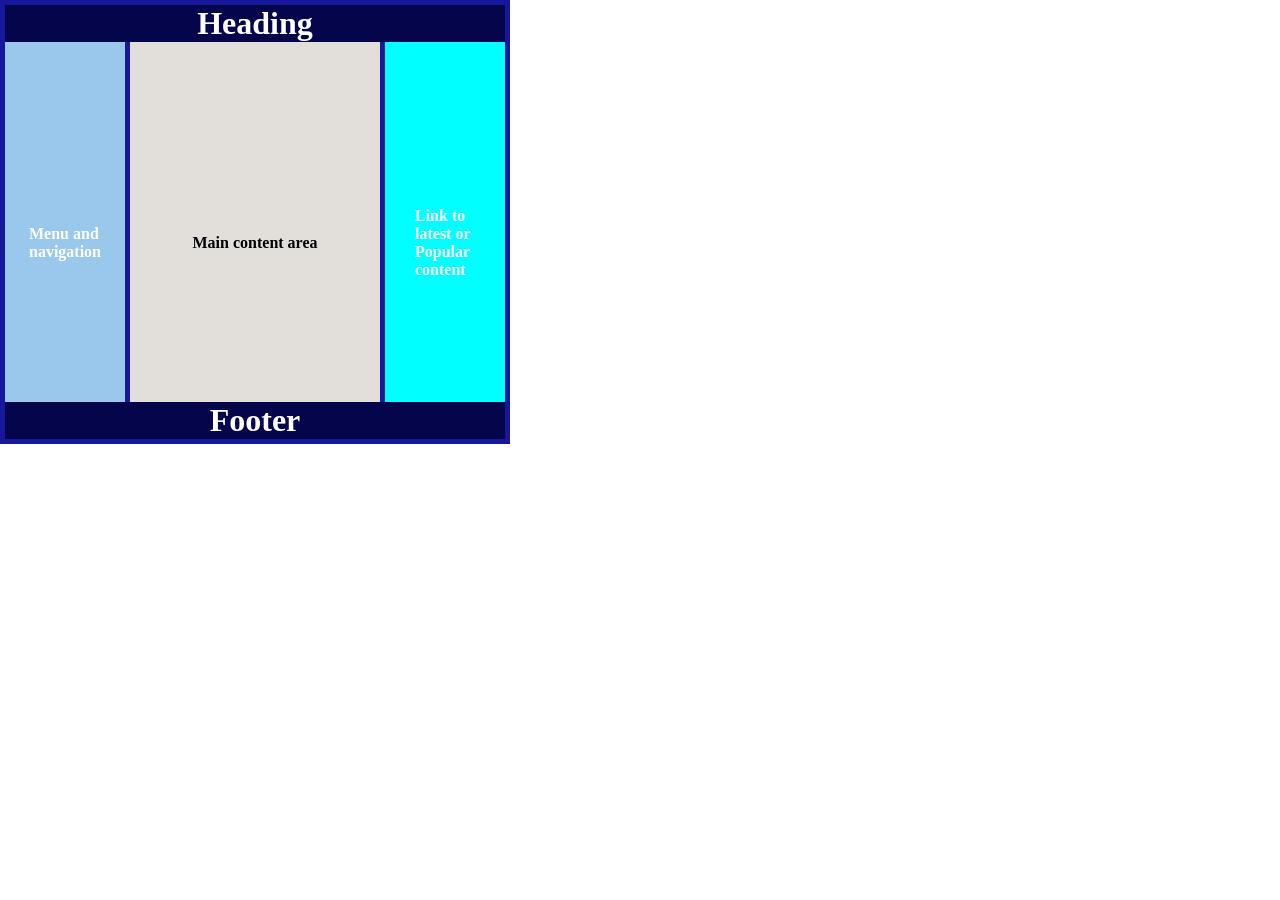
<file: layout1/index.html>
<!DOCTYPE html>
<html lang="en">
<head>
    <meta charset="UTF-8">
    <meta name="viewport" content="width=device-width, initial-scale=1.0">
    <meta http-equiv="X-UA-Compatible" content="ie=edge">
    <title>Document</title>
    <link rel="stylesheet" href="css/style.css">
</head>
<body>
    <div>
        <header>
            <h1>Heading</h1>
        </header>
        <section id= section0 class ="pos">
            <h4>Menu and navigation</h4>
        </section>
        <section id="section1" class ="pos" >
            <h4>Main content area</h4>
        </section>
        <section id = "section2" class ="pos">
            <h4>Link to latest or Popular content</h4>
        </section>
        <footer>
            <h1>Footer</h1>
        </footer>
    </div>
</body>
</html>
</file>
<file: layout1/css/style.css>
body{
    margin: 0px;
    border:5px solid rgb(23, 23, 155);
    width:500px;
}
/* div{
    padding:5px;
} */

/* .pos{
    position: relative;
} */

h1{
    margin:0px;
}

header{
    background-color: rgb(5, 5, 75);
    color:white;
    text-align: center;
}

#section0{
    float:left;
    width:120px;
    height:40vh;
    margin:0px;
    position: relative;
    color:white;   
    /* padding-left: 0px; for menu*/
    background-color: rgb(154, 199, 236);
}

#section0 h4{
    position: absolute;
    top: 50%;
    left: 50%;
    transform: translate(-50%, -50%);
}

#section1 h4{
    position: absolute;
    top: 50%;
    left: 50%;
    transform: translate(-50%, -50%);
}

/* h4{
margin: 50% auto; */

#section1{
    position:relative;
    float:left;
    width:250px;
    height:40vh;
    text-align: center;
    border-left:5px solid rgb(23, 23, 155);
    background-color: rgb(226, 222, 218);
}

#section2 h4{
    position: absolute;
    top: 50%;
    left: 50%;
    transform: translate(-50%, -50%);
}

#section2{
    float:left;
    position: relative;
    width:120px;
    height:40vh;
    color:white;
    border-left:5px solid rgb(23, 23, 155);
    background-color:cyan;
}
footer{
    clear: both;
    background-color: rgb(5, 5, 75);
    color:white;
    text-align: center;
}
</file>
